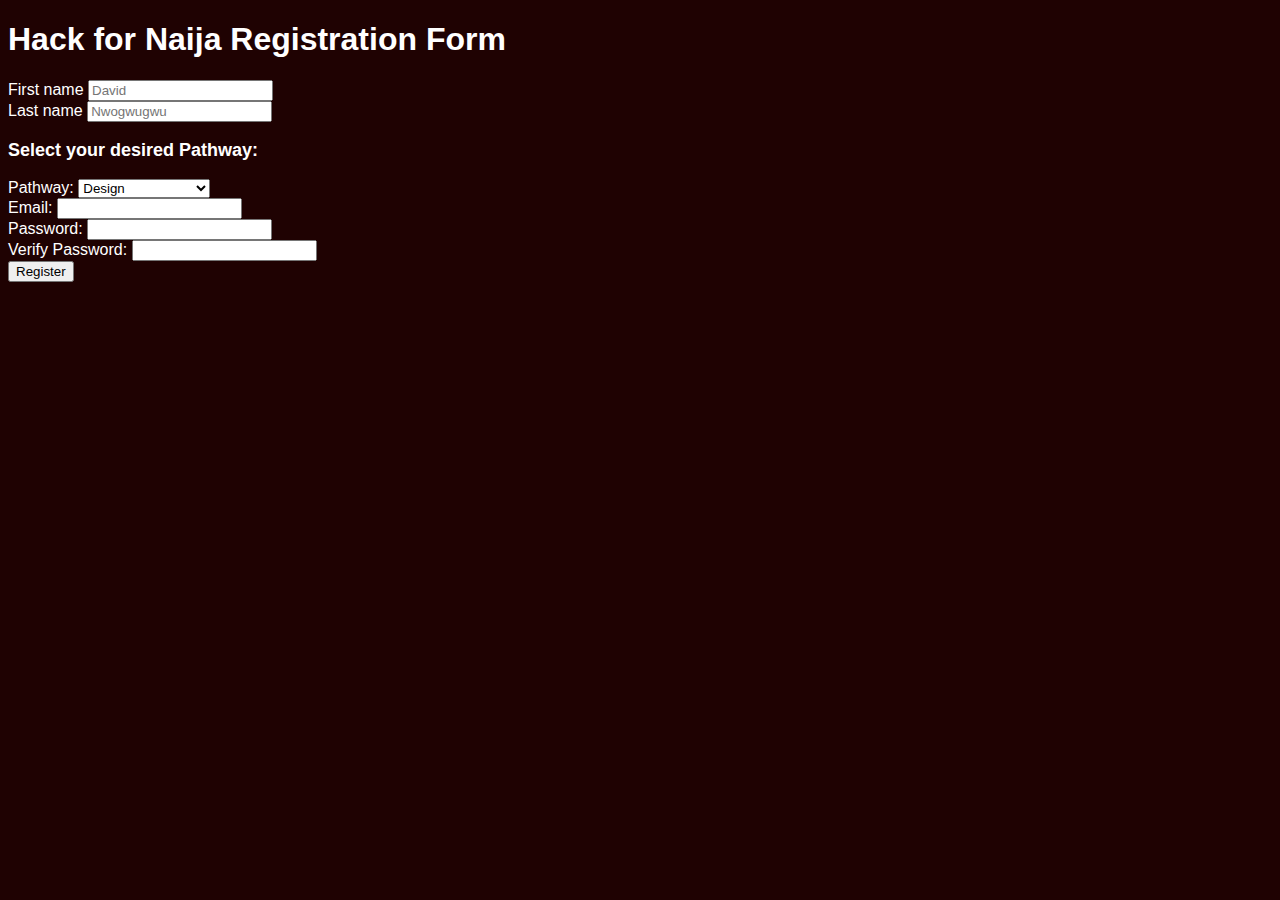
<file: form.html>
<!DOCTYPE html>
<html lang="en">

<head>
    <meta charset="UTF-8">
    <meta name="viewport" content="width=device-width, initial-scale=1.0">
    
    <link href="https://cdn.jsdelivr.net/npm/bootstrap@5.1.3/dist/css/bootstrap.min.css" rel="stylesheet"
        integrity="sha384-1BmE4kWBq78iYhFldvKuhfTAU6auU8tT94WrHftjDbrCEXSU1oBoqyl2QvZ6jIW3" crossorigin="anonymous">

      <link rel="stylesheet" href="form.css">
    <title>Hack For Naija Registration</title>
</head>

<body>
    <div class="container">
        <h1 class="display-1">Hack for Naija Registration Form</h1>
        <form action="#">
            <div class="row">
              <div class="form-group col-md-6">
                <label for="firstname" style="color: rgb(255, 255, 255);">First name</label>
                <input class="form-control" type="text" placeholder="David" id="firstname" name="firstname">
            </div>
            
                <div class="form-group col-md-6">
                    <label for="lastname" style="color: white;">Last name</label>
                    <input class="form-control" type="text" placeholder="Nwogwugwu" id="lastname" name="lastname">
                </div>
            </div>

            <div class="form-group">
              <p style="font-size: 18px; font-weight: bold; color: #ffffff;">Select your desired Pathway:</p>
                <label for="pathway" style="color: white;">Pathway: </label>
                <select name="pathway" id="pathway" class="form-select">
                    <option selected>Select an option</option>
                    <option value="uiux">Web Development</option>
                    <option value="data">Data Analysis</option>
                    <option value="design" selected>Design</option>
                    <option value="cloud">Cloud Engineering</option>
                </select>
            </div>

            <div class="form-group">
                <label for="email" style="color: #ffffff;">Email:</label>
                <input class="form-control" type="email" name="email" id="email">
            </div>
            <div class="form-group">
                <label for="password" style="color: #ffffff;">Password:</label>
                <input class="form-control" type="password" name="password" id="password">
            </div>
            <div class="form-group">
                <label for="password2" style="color: #ffffff;">Verify Password:</label>
                <input class="form-control" type="password" name="password2" id="password2">
            </div>
    </div>
    <div class="d-grid gap-2 col-6 mx-auto mt-5">
        <button class="btn btn-success" type="submit">Register</button>
    </div>

    </form>
    </div>
</body>

</html>
</file>
<file: form.css>
body {
    background: #1f0202;
    font-family: "Nunito", sans-serif;
}

h1 {
    color: #ffffff;
}
</file>
